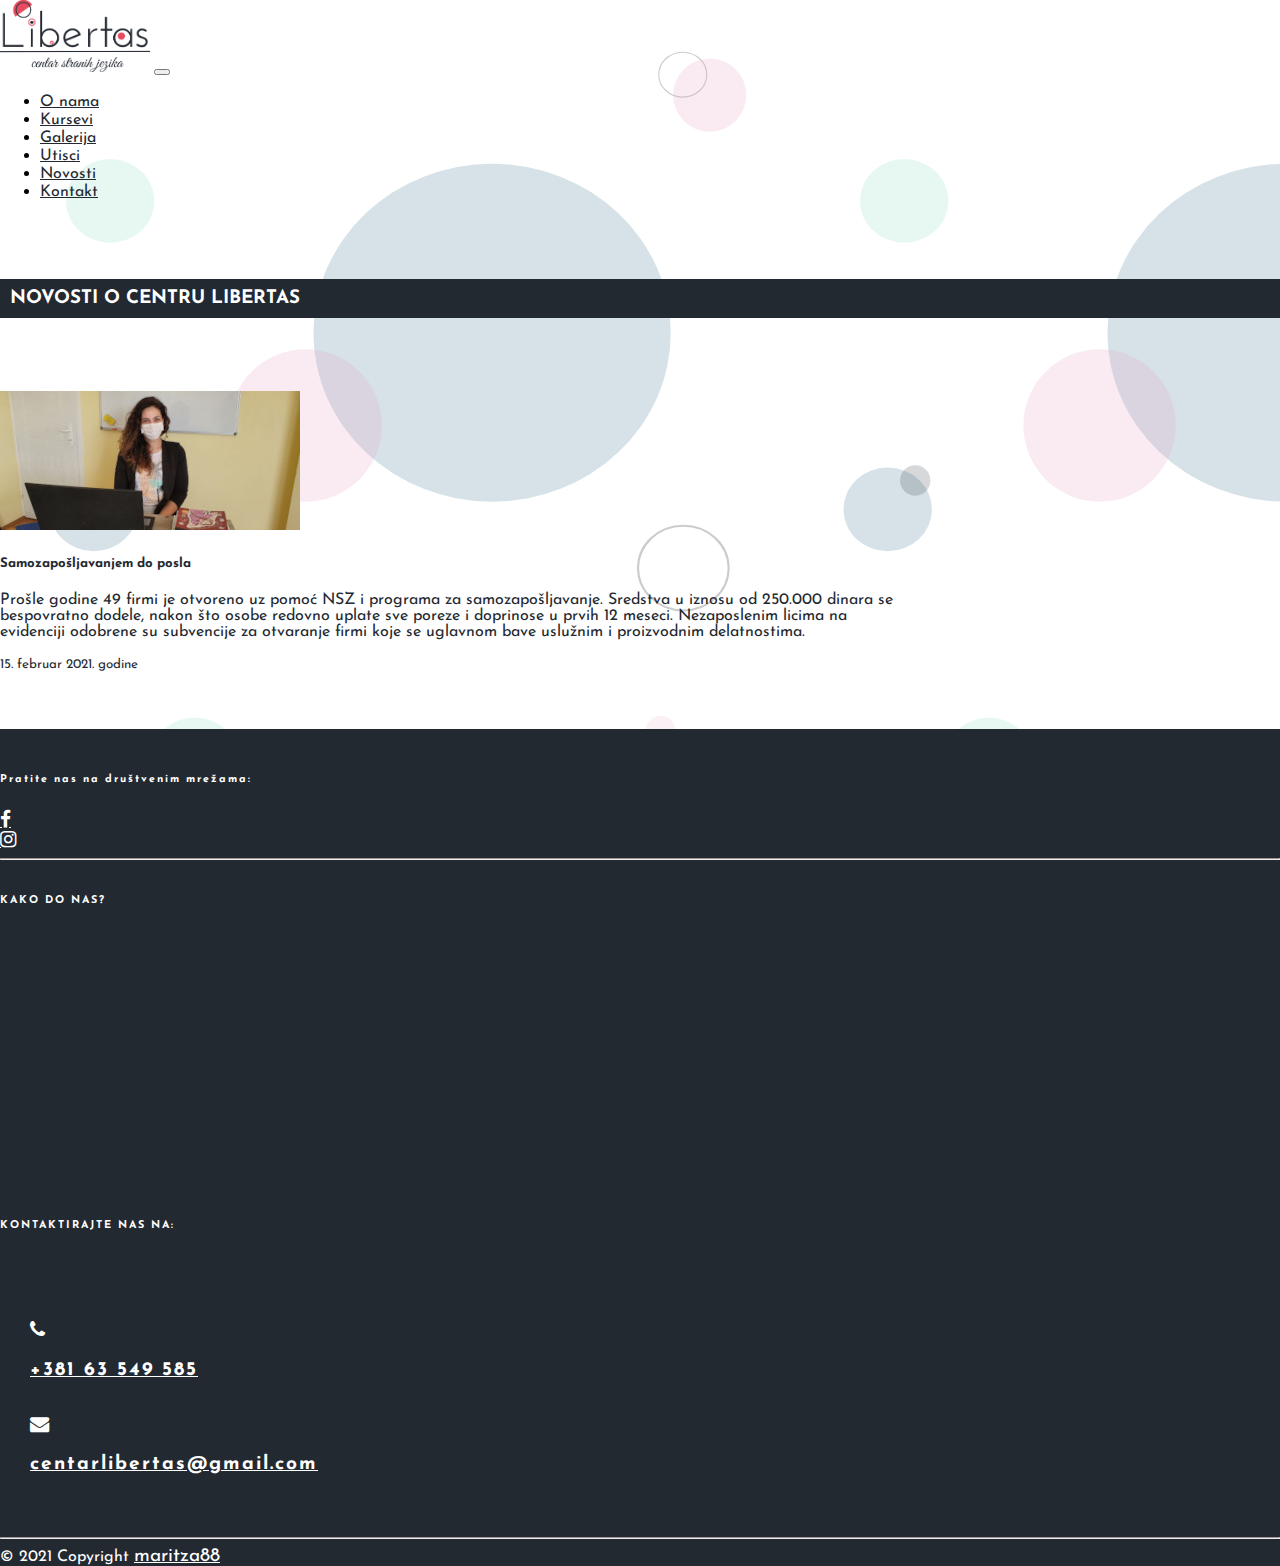
<file: news.html>
<!DOCTYPE html>
<html lang="en-US">
  <head>
    <meta charset="utf-8" />
    <meta http-equiv="X-UA-Compatible" content="IE=edge" />
    <title>Novosti</title>
    <meta name="viewport" content="width=device-width, initial-scale=1" />
    <meta property="og:title" content="Libertas - Centar stranih jezika" />
    <meta property="og:type" content="website" />
    <meta property="og:image" content="images/DSC_0002.jpg" />
    <meta
      property="og:description"
      content="Centar stranih jezika. Iskoristite priliku da naučite engleski ili španski jezik u Zrenjaninu."
    />
    <meta property="og:url" content="https://www.centarlibertas.com" />
    <link rel="stylesheet" href="styles/ekko-lightbox.css" />
    <link rel="stylesheet" href="styles/style.css" />
    <link
      rel="stylesheet"
      href="https://cdnjs.cloudflare.com/ajax/libs/font-awesome/4.7.0/css/font-awesome.min.css"
    />
    <link rel="icon" type="image/png" sizes="16x16" href="favicon-16x16.png" />
    <link
      href="https://fonts.googleapis.com/css2?family=Josefin+Sans:wght@300&display=swap"
      rel="stylesheet"
    />
    <link
      href="https://fonts.googleapis.com/css2?family=Great+Vibes&display=swap"
      rel="stylesheet"
    />
    <link
      rel="stylesheet"
      href="https://stackpath.bootstrapcdn.com/bootstrap/4.5.1/css/bootstrap.min.css"
      integrity="sha384-VCmXjywReHh4PwowAiWNagnWcLhlEJLA5buUprzK8rxFgeH0kww/aWY76TfkUoSX"
      crossorigin="anonymous"
    />
    <!-- Global site tag (gtag.js) - Google Analytics -->
    <script
      async
      src="https://www.googletagmanager.com/gtag/js?id=G-KBBGYWZLTR"
    ></script>
    <script>
      window.dataLayer = window.dataLayer || [];
      function gtag() {
        dataLayer.push(arguments);
      }
      gtag("js", new Date());

      gtag("config", "G-KBBGYWZLTR");
    </script>
  </head>

  <body>
    <!--Navigation-->
    <nav class="navbar navbar-expand-lg navbar-dark navigation">
      <div class="container">
        <a href="index.html">
          <img class="img-fluid logo" src="logo.png" alt="logo"
        /></a>

        <button
          class="navbar-toggler bg-dark"
          type="button"
          data-toggle="collapse"
          data-target="#navbarResponsive"
          aria-controls="navbarResponsive"
          aria-expanded="false"
          aria-label="Toggle navigation"
        >
          <span class="navbar-toggler-icon"></span>
        </button>
        <div class="collapse navbar-collapse" id="navbarResponsive">
          <ul class="navbar-nav ml-auto">
            <li class="nav-item">
              <a class="nav-link button-link" href="index.html#about-us">O nama</a>
            </li>
            <li class="nav-item">
              <a class="nav-link button-link" href="index.html#offer">Kursevi</a>
            </li>
            <li class="nav-item">
              <a class="nav-link button-link" href="index.html#gallery">Galerija</a>
            </li>
            <li class="nav-item">
              <a class="nav-link button-link" href="index.html#reviews">Utisci</a>
            </li>
            <li class="nav-item">
              <a class="nav-link button-link" href="news.html">Novosti</a>
            </li>
            <li class="nav-item">
              <a class="nav-link button-link" href="#page-footer">Kontakt</a>
            </li>
          </ul>
        </div>
      </div>
    </nav>

    <!--News Section-->
    <div class="container-fluid news">
      <h3 class="text-center news-head">NOVOSTI O CENTRU LIBERTAS</h3>
    <div class="card-container">
      <div class="card mb-3" style="max-width: 900px;">
        <div class="row g-0">
          <div class="col-md-4">
            <img src="santosnews.jpg" class="news-img" alt="person" >
          </div>
          <div class="col-md-8">
            <div class="card-body">
              <h5 class="card-title">Samozapošljavanjem do posla</h5>
              <p class="card-text">Prošle godine 49 firmi je otvoreno uz pomoć NSZ i programa za samozapošljavanje. Sredstva u iznosu od 250.000 dinara se bespovratno dodele, nakon što osobe redovno uplate sve poreze i doprinose u prvih 12 meseci. Nezaposlenim licima na evidenciji odobrene su subvencije za otvaranje firmi koje se uglavnom bave uslužnim i proizvodnim delatnostima.</p>
              <p class="card-text"><small class="text-muted">15. februar 2021. godine</small></p>
              <a class="btn btn-info" href="http://rtvsantos.com/vesti/samozaposljavanjem-do-posla/">pročitajte više</a>
            </div>
          </div>
        </div>
      </div>
    </div>
    </div>

       <!--Footer-->
       <a name="page-footer"></a>
       <footer>
         <div class="container-fluid page-footer">
           <div
             class="d-flex justfy-content-around align-items-center social-media"
           >
             <div class="col-sm-4">
               <h6 style="color: white">Pratite nas na društvenim mrežama:</h6>
             </div>
             <div class="col-sm-4 text-center">
               <a
                 href="https://www.facebook.com/Libertascentrum"
                 class="fa fa-facebook"
               ></a>
             </div>
             <div class="col-sm-4 text-center">
               <a
                 href="https://www.instagram.com/centar.libertas/"
                 class="fa fa-instagram"
               ></a>
             </div>
           </div>
           <hr class="line" />
           <div class="row">
             <div class="col-lg-6 col-md col-sm">
               <h6>KAKO DO NAS?</h6>
               <iframe
                 src="https://www.google.com/maps/embed?pb=!1m18!1m12!1m3!1d2802.689709518131!2d20.399087414994!3d45.37525614739588!2m3!1f0!2f0!3f0!3m2!1i1024!2i768!4f13.1!3m3!1m2!1s0x475adb4f54e7bfa1%3A0x436f3c4c38aafbe7!2zS9C-0YfQtSDQmtC-0LvQsNGA0L7QstCwIDI5LCDQl9GA0LXRmtCw0L3QuNC9IDIzMDAw!5e0!3m2!1ssr!2srs!4v1597151230597!5m2!1ssr!2srs"
                 width="auto"
                 height="250"
                 frameborder="0"
                 style="border: 0"
                 allowfullscreen=""
                 aria-hidden="false"
                 tabindex="0"
               ></iframe>
             </div>
   
             <div class="col-lg-6 col-md col-sm text-center">
               <h6>KONTAKTIRAJTE NAS NA:</h6>
               <div class="contact">
                 <h6>
                   <a class="telephone" href="tel:+381-063-549-585">
                     <i class="fa fa-phone" aria-hidden="true"></i>
                     <p>+381 63 549 585</p>
                   </a>
                 </h6>
                 <h6>
                   <a class="email" href="mailto:centarlibertas@gmail.com">
                     <i class="fa fa-envelope" aria-hidden="true"></i>
                     <p>centarlibertas@gmail.com</p>
                   </a>
                 </h6>
               </div>
             </div>
           </div>
   
           <hr class="line" />
           <div class="footer-copyright text-center" style="color: white">
             © 2021 Copyright <a href="https://github.com/maritza88">maritza88</a>
           </div>
         </div>
       </footer>

    <script
      src="https://code.jquery.com/jquery-3.5.1.slim.min.js"
      integrity="sha384-DfXdz2htPH0lsSSs5nCTpuj/zy4C+OGpamoFVy38MVBnE+IbbVYUew+OrCXaRkfj"
      crossorigin="anonymous"
    ></script>
    <script
      src="https://cdn.jsdelivr.net/npm/popper.js@1.16.1/dist/umd/popper.min.js"
      integrity="sha384-9/reFTGAW83EW2RDu2S0VKaIzap3H66lZH81PoYlFhbGU+6BZp6G7niu735Sk7lN"
      crossorigin="anonymous"
    ></script>
    <script
      src="https://stackpath.bootstrapcdn.com/bootstrap/4.5.1/js/bootstrap.min.js"
      integrity="sha384-XEerZL0cuoUbHE4nZReLT7nx9gQrQreJekYhJD9WNWhH8nEW+0c5qq7aIo2Wl30J"
      crossorigin="anonymous"
    ></script>
  </body>
</html>
</file>
<file: styles/style.css>
body {
  margin: 0;
  padding: 0;
  background-color: #ffffff;
  background-image: url(/background.svg);
  background-repeat: repeat;
}

.christmas {
  background-color: white;
}

.welcome {
  padding: 30px;
  font-family: "Great Vibes", cursive;
  font-size: 3em;
  background-color: white;
  opacity: 0.7;
}

.navigation .logo {
  width: 150px;
  height: auto;
}

.navigation .nav-link {
  color: #232931 !important;
  font-family: "Josefin Sans", sans-serif;
}

.navigation .nav-link:hover {
  color: black !important;
  background-color: pink;
}

.greet {
  background-color: #faebf3;
}

.greet .hello {
  font-family: "Great Vibes", cursive;
  padding: 15px;
  font-size: 2.5rem;
}

.greet .greet-text {
  font-family: "Josefin Sans", sans-serif;
  padding: 10px;
  line-height: 2;
}

.offer {
  font-size: 1em;
  letter-spacing: 2px;
  font-family: "Josefin Sans", sans-serif;
  background-color: white;
  -webkit-filter: drop-shadow(20px 10px 4px #949494);
          filter: drop-shadow(20px 10px 4px #949494);
  border: 1px solid #cecbcb;
}

.offer h4 {
  padding: 20px;
  font-size: 1.8rem;
}

.offer p {
  font-size: 1.1rem;
}

.offer .img-offer {
  height: 150px;
}

.gallery {
  margin-top: 50px;
}

.gallery h3 {
  font-family: "Josefin Sans", sans-serif;
  background-color: #232931;
  color: white;
  padding: 20px;
}

.reviews {
  font-family: "Josefin Sans", sans-serif;
  color: #232931;
  background-color: #e79cc2;
  margin-top: 50px;
}

.reviews h3,
.reviews p {
  padding: 10px;
}

.page-footer {
  background-color: #232931;
  font-family: "Josefin Sans", sans-serif;
  padding-top: 10px;
  margin-bottom: 0;
  padding-bottom: 0;
}

.page-footer h6 {
  color: white;
  letter-spacing: 2px;
  padding-top: 10px;
}

.page-footer .line {
  border-top: 1px solid #a09595;
}

.page-footer a {
  color: white;
  font-size: 1.2rem;
}

.page-footer a:hover {
  color: hotpink;
  text-decoration: none;
}

.page-footer .contact {
  padding: 30px;
}

.news {
  font-family: "Josefin Sans", sans-serif;
  margin-top: 30px;
}

.news a {
  color: white;
}

.news a:hover {
  color: yellowgreen;
  text-decoration: none;
}

.news h4 {
  padding: 20px;
}

#button {
  display: inline-block;
  background-color: #e79cc2;
  width: 50px;
  height: 50px;
  text-align: center;
  border-radius: 4px;
  position: fixed;
  bottom: 30px;
  right: 30px;
  -webkit-transition: background-color .3s, opacity .5s, visibility .5s;
  transition: background-color .3s, opacity .5s, visibility .5s;
  opacity: 0;
  visibility: hidden;
  z-index: 1000;
}

#button::after {
  content: "\f077";
  font-family: FontAwesome;
  font-weight: normal;
  font-style: normal;
  font-size: 2em;
  line-height: 50px;
  color: #fff;
}

#button:hover {
  cursor: pointer;
  background-color: hotpink;
  text-decoration: none;
}

#button.show {
  opacity: 1;
  visibility: visible;
}

.news {
  font-family: "Josefin Sans", sans-serif;
  color: #232931;
  padding-top: 30px;
}

.news .news-head {
  padding: 10px;
  color: white;
  background-color: #232931;
}

.news .card-container {
  padding: 25px 0 25px 0;
}

.news .news-img {
  padding-top: 30px;
}
/*# sourceMappingURL=style.css.map */
</file>
